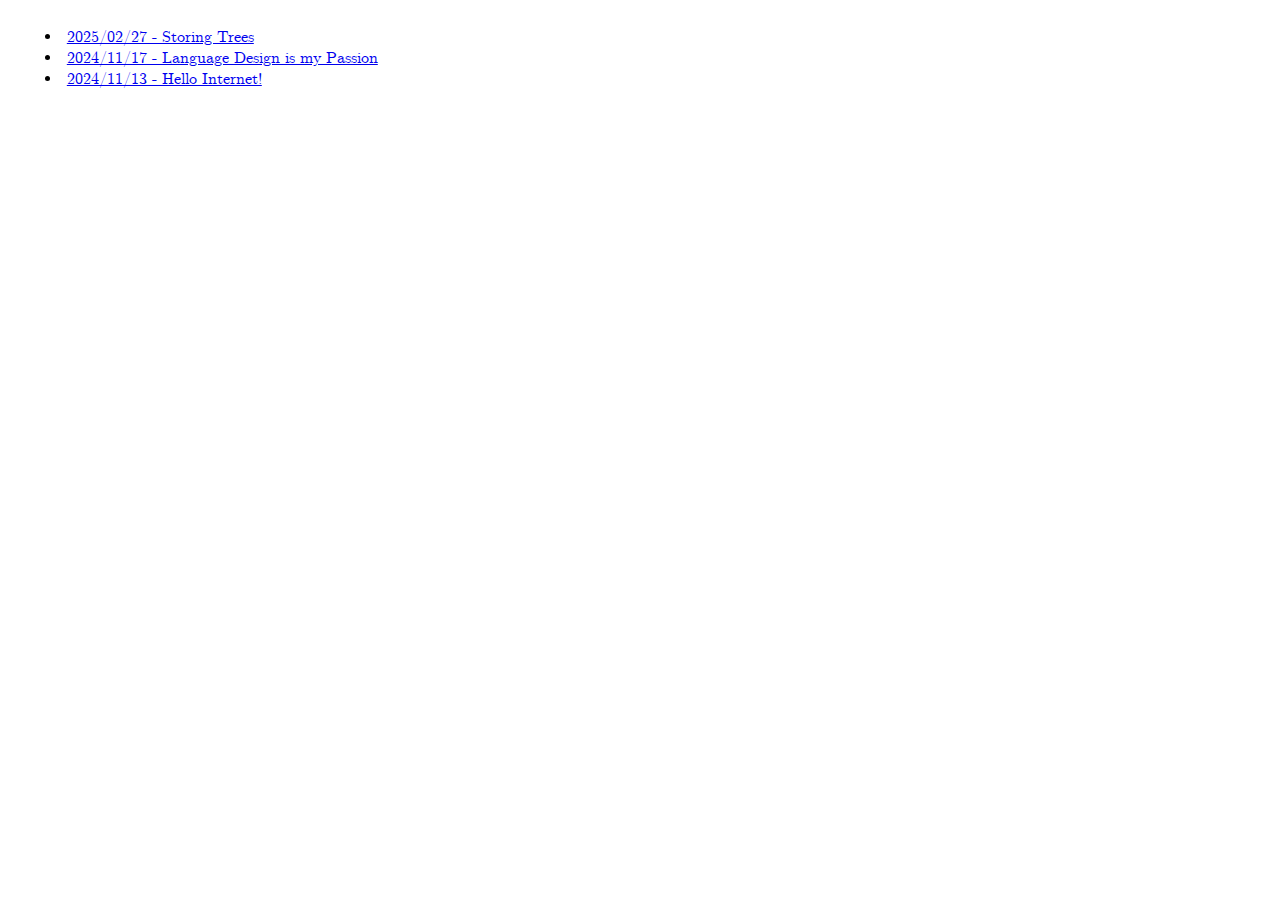
<file: index.html>
<!DOCTYPE html>
<html>
	<head>
		<meta name="viewport" content="width=device-width,initial-scale=1">
		<link rel="stylesheet" href="./all.css">
		<title>Index</title>
	</head>
	<body>
		<ul class="index">
			<li class="entry"><a href="./posts/storing-trees.html">2025/02/27 - Storing Trees</a></li>
			<li class="entry"><a href="./posts/language-design-is-my-passion.html">2024/11/17 - Language Design is my Passion</a></li>
			<li class="entry"><a href="./posts/hello-internet.html">2024/11/13 - Hello Internet!</a></li>
		</ul>
	</body>
</html>
</file>
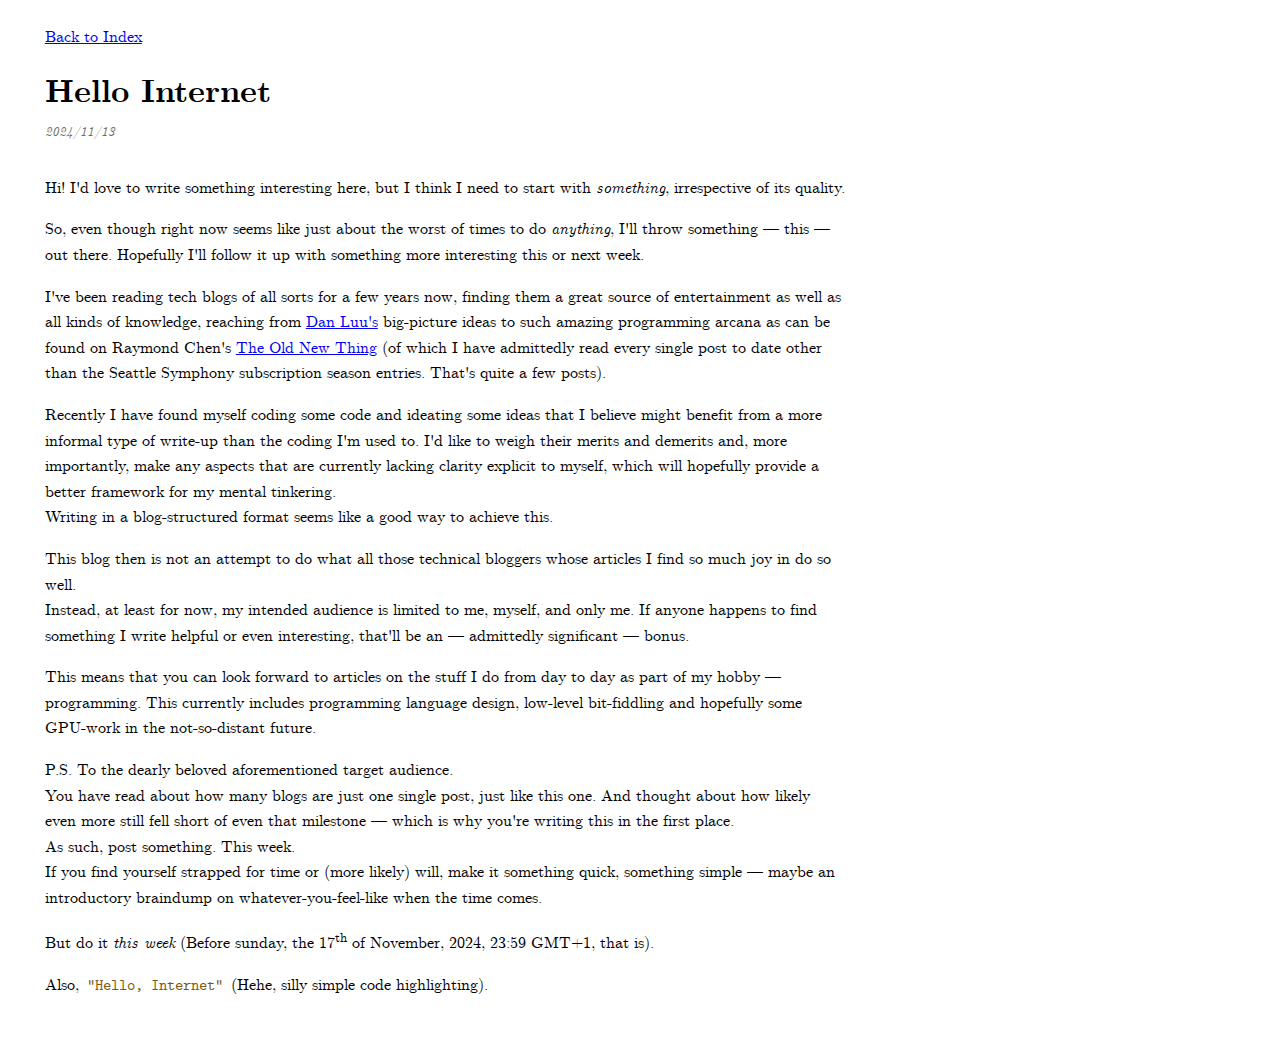
<file: posts/hello-internet.html>
<!DOCTYPE html>
<html>
	<head>
		<meta name="viewport" content="width=device-width,initial-scale=1">
		<link rel="stylesheet" href="../all.css">
		<title>Hello Internet</title>
	</head>
	<body>
		<a href="/">Back to Index</a>
		<h1>Hello Internet</h1>
		<p class="subtitle">2024/11/13</p>
		<p>
			Hi! I'd love to write something interesting here, but I think I
			need to start with <em>something</em>, irrespective of its quality. 
		</p>
		<p>
			So, even though right now seems like just about the worst of times
			to do <em>anything</em>, I'll throw something &mdash; this &mdash;
			out there. Hopefully I'll follow it up with something more
			interesting this or next week.
		</p>
		<p>
			I've been reading tech blogs of all sorts for a few years now,
			finding them a great source of entertainment as well as all kinds
			of knowledge, reaching from
			<a href="https://danluu.com/">Dan Luu's</a> big-picture ideas to
			such amazing programming arcana as can be found on Raymond Chen's
			<a href="https://devblogs.microsoft.com/oldnewthing/">The Old New Thing</a>
			(of which I have admittedly read every single post to date other
			than the Seattle Symphony subscription season entries. That's quite
			a few posts).
		</p>
		<p>
			Recently I have found myself coding some code and ideating some
			ideas that I believe might benefit from a more informal type of
			write-up than the coding I'm used to. I'd like to weigh their
			merits and demerits and, more importantly, make any aspects that
			are currently lacking clarity explicit to myself, which will
			hopefully provide a better framework for my mental tinkering. <br>
			Writing in a blog-structured format seems like a good way to
			achieve this.
		</p>
		<p>
			This blog then is not an attempt to do what all those technical
			bloggers whose articles I find so much joy in do so well. <br>
			Instead, at least for now, my intended audience is limited to me,
			myself, and only me.
			If anyone happens to find something I write helpful or even
			interesting, that'll be an &mdash; admittedly significant &mdash;
			bonus.
		</p>
		<p>
			This means that you can look forward to articles on the stuff I do
			from day to day as part of my hobby &mdash; programming.
			This currently includes programming language design, low-level
			bit-fiddling and hopefully some GPU-work in the not-so-distant
			future.
		</p>
		<p>
			P.S. To the dearly beloved aforementioned target audience. <br>
			You have read about how many blogs are just one single post, just
			like this one. And thought about how likely even more still fell
			short of even that milestone &mdash; which is why you're writing
			this in the first place. <br>
			As such, post something. This week. <br>
			If you find yourself strapped for time or (more likely) will, make
			it something quick, something simple &mdash; maybe an introductory
			braindump on whatever-you-feel-like when the time comes.
		</p>
		<p id="ps-deadline">
			But do it <em>this week</em> (Before sunday, the 17<sup>th</sup>
			of November, 2024, 23:59 GMT+1, that is).
		</p>
		<p>
			Also, <span class="code"><str>"Hello, Internet"</str></span> (Hehe,
			silly simple code highlighting).
		</p>
	</body>
</html>
</file>
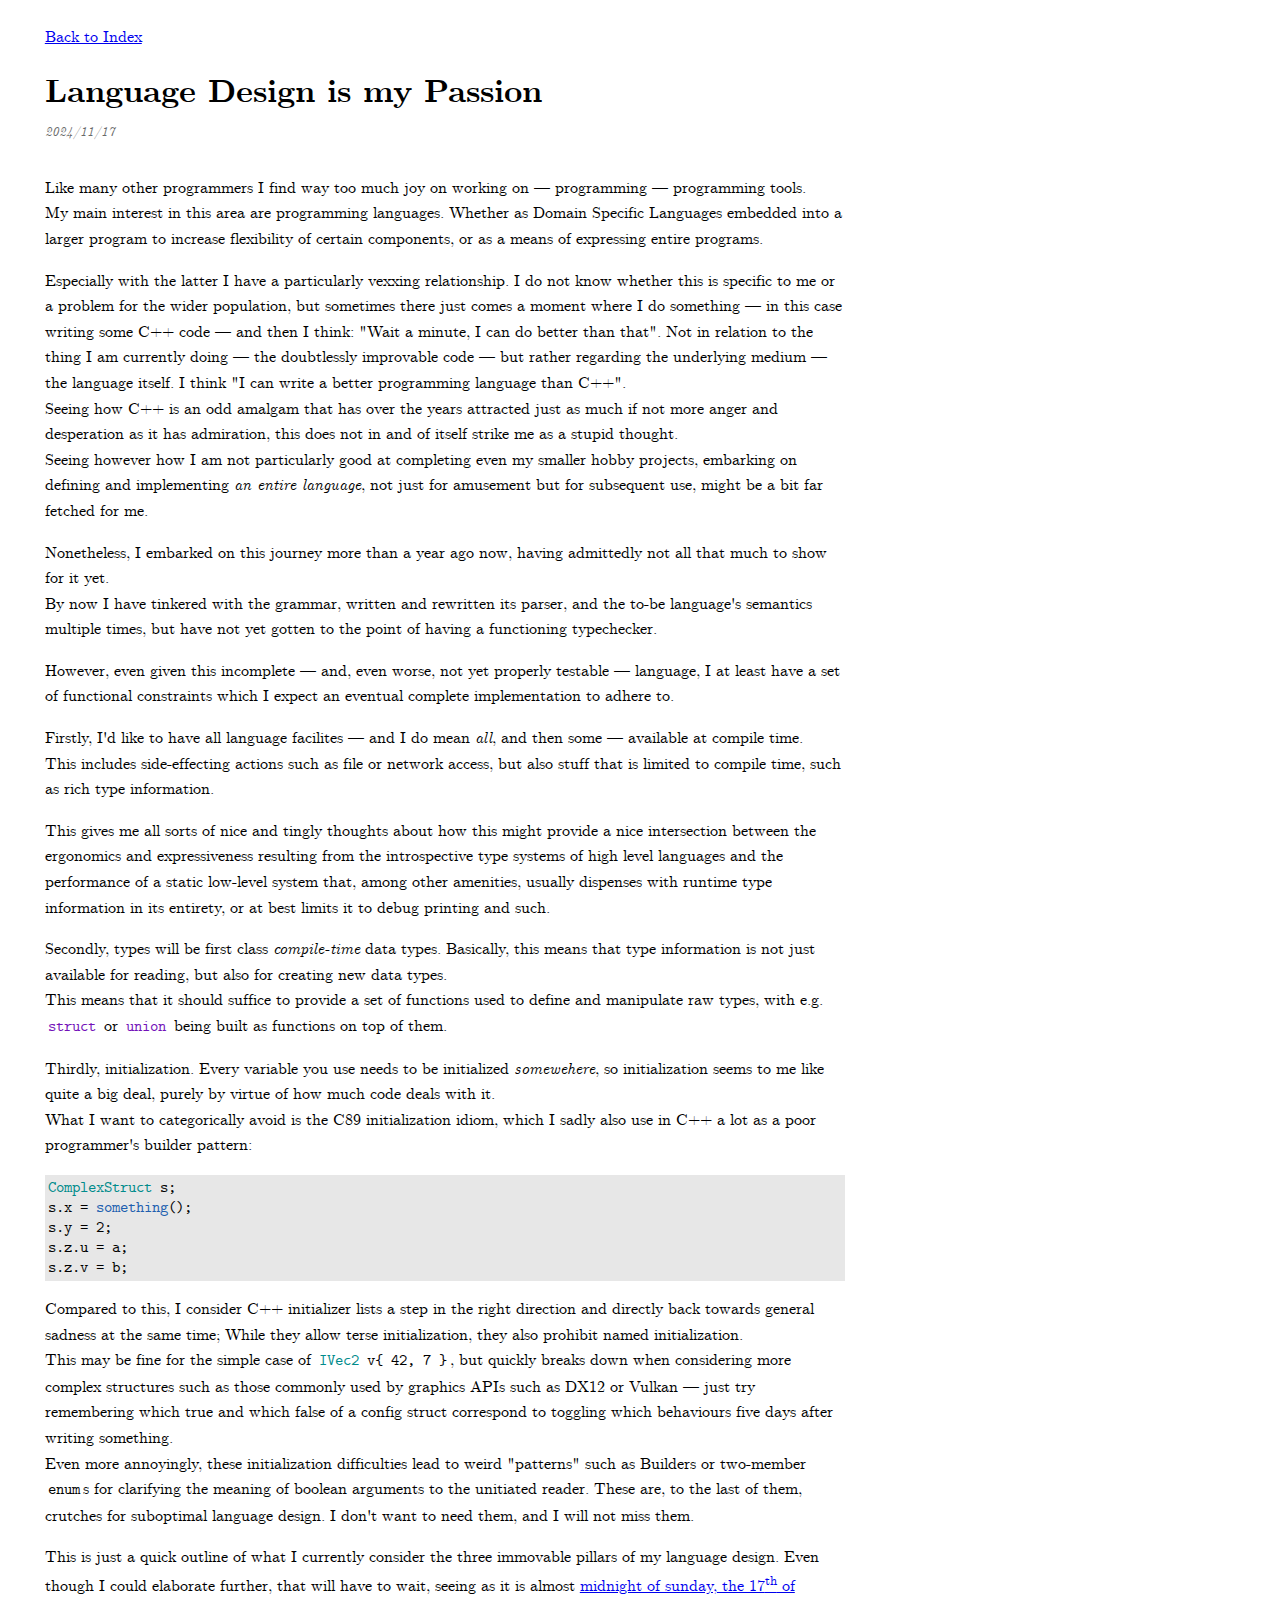
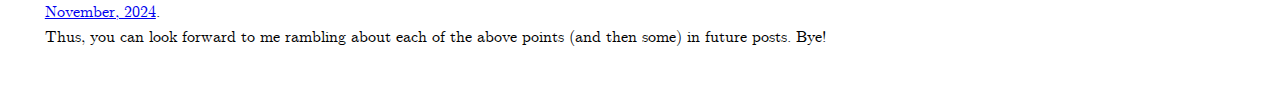
<file: posts/language-design-is-my-passion.html>
<!DOCTYPE html>
<html>
	<head>
		<meta name="viewport" content="width=device-width,initial-scale=1">
		<link rel="stylesheet" href="../all.css">
		<title>Language Design is my Passion</title>
	</head>
	<body>
		<a href="/">Back to Index</a>
		<h1>Language Design is my Passion</h1>
		<p class="subtitle">2024/11/17</p>
		<p>
			Like many other programmers I find way too much joy on working on
			&mdash; programming &mdash; programming tools. <br>
			My main interest in this area are programming languages. Whether as
			Domain Specific Languages embedded into a larger program to
			increase flexibility of certain components, or as a means of
			expressing entire programs.
		</p>
		<p>
			Especially with the latter I have a particularly vexxing
			relationship. I do not know whether this is specific to me or a
			problem for the wider population, but sometimes there just comes a
			moment where I do something &mdash; in this case writing some C++
			code &mdash; and then I think: "Wait a minute, I can do better than
			that". Not in relation to the thing I am currently doing &mdash;
			the doubtlessly improvable code &mdash; but rather regarding the
			underlying medium &mdash; the language itself. I think "I can
			write a better programming language than C++". <br>
			Seeing how C++ is an odd amalgam that has over the years attracted
			just as much if not more anger and desperation as it has
			admiration, this does not in and of itself strike me as a stupid
			thought. <br>
			Seeing however how I am not particularly good at completing even my
			smaller hobby projects, embarking on defining and implementing
			<em>an entire language</em>, not just for amusement but for
			subsequent use, might be a bit far fetched for me.
		</p>
		<p>
			Nonetheless, I embarked on this journey more than a year ago now,
			having admittedly not all that much to show for it yet. <br>
			By now I have tinkered with the grammar, written and rewritten its
			parser, and the to-be language's semantics multiple times, but have
			not yet gotten to the point of having a functioning typechecker.
		</p>
		<p>
			However, even given this incomplete &mdash; and, even worse, not
			yet properly testable &mdash; language, I at least have a set of
			functional constraints which I expect an eventual complete
			implementation to adhere to.
		</p>
		<p>
			Firstly, I'd like to have all language facilites &mdash; and I do
			mean <em>all</em>, and then some &mdash; available at compile time.
			<br>
			This includes side-effecting actions such as file or network
			access, but also stuff that is limited to compile time, such as
			rich type information.
		</p>
		<p>
			This gives me all sorts of nice and tingly thoughts about how this
			might provide a nice intersection between the ergonomics and
			expressiveness resulting from the introspective type systems of
			high level languages and the performance of a static low-level
			system that, among other amenities, usually dispenses with runtime
			type information in its entirety, or at best limits it to debug
			printing and such.
		</p>
		<p>
			Secondly, types will be first class <em>compile-time</em> data
			types. Basically, this means that type information is not just
			available for reading, but also for creating new data types. <br>
			This means that it should suffice to provide a set of functions
			used to define and manipulate raw types, with e.g.
			<span class="code"><kwd>struct</kwd></span> or
			<span class="code"><kwd>union</kwd></span> being built as functions
			on top of them.
		</p>
		<p>
			Thirdly, initialization. Every variable you use needs to be
			initialized <em>somewehere</em>, so initialization seems to me like
			quite a big deal, purely by virtue of how much code deals with it.
			<br>
			What I want to categorically avoid is the C89 initialization idiom,
			which I sadly also use in C++ a lot as a poor programmer's builder
			pattern:
		</p>
			<pre class="code">
<typ>ComplexStruct</typ> <vrb>s</vrb>;
<vrb>s</vrb>.<vrb>x</vrb> = <fun>something</fun>();
<vrb>s</vrb>.<vrb>y</vrb> = 2;
<vrb>s</vrb>.<vrb>z</vrb>.<vrb>u</vrb> = <vrb>a</vrb>;
<vrb>s</vrb>.<vrb>z</vrb>.<vrb>v</vrb> = <vrb>b</vrb>;</pre>
		<p>
			Compared to this, I consider C++ initializer lists a step in the
			right direction and directly back towards general sadness at the
			same time; While they allow terse initialization, they also
			prohibit named initialization. <br>
			This may be fine for the simple case of
			<span class="code"><typ>IVec2</typ> <vrb>v</vrb>{ 42, 7 }</span>,
			but quickly breaks down when considering more complex structures
			such as those commonly used by graphics APIs such as DX12 or
			Vulkan &mdash; just try remembering which true and which false of a
			config struct correspond to toggling which behaviours five days
			after writing something. <br>
			Even more annoyingly, these initialization difficulties lead to
			weird "patterns" such as Builders or two-member
			<span class="code">enum</span>s for clarifying the meaning of
			boolean arguments to the unitiated reader. These are, to the last
			of them, crutches for suboptimal language design. I don't want to
			need them, and I will not miss them.
		</p>
		<p>
			This is just a quick outline of what I currently consider the three
			immovable pillars of my language design.
			Even though I could elaborate further, that will have to wait,
			seeing as it is almost <a href="./hello-internet.html#ps-deadline">
			midnight of sunday, the 17<sup>th</sup> of November, 2024</a>. <br>
			Thus, you can look forward to me rambling about each of the above
			points (and then some) in future posts. Bye!
		</p>
	</body>
</html>
</file>
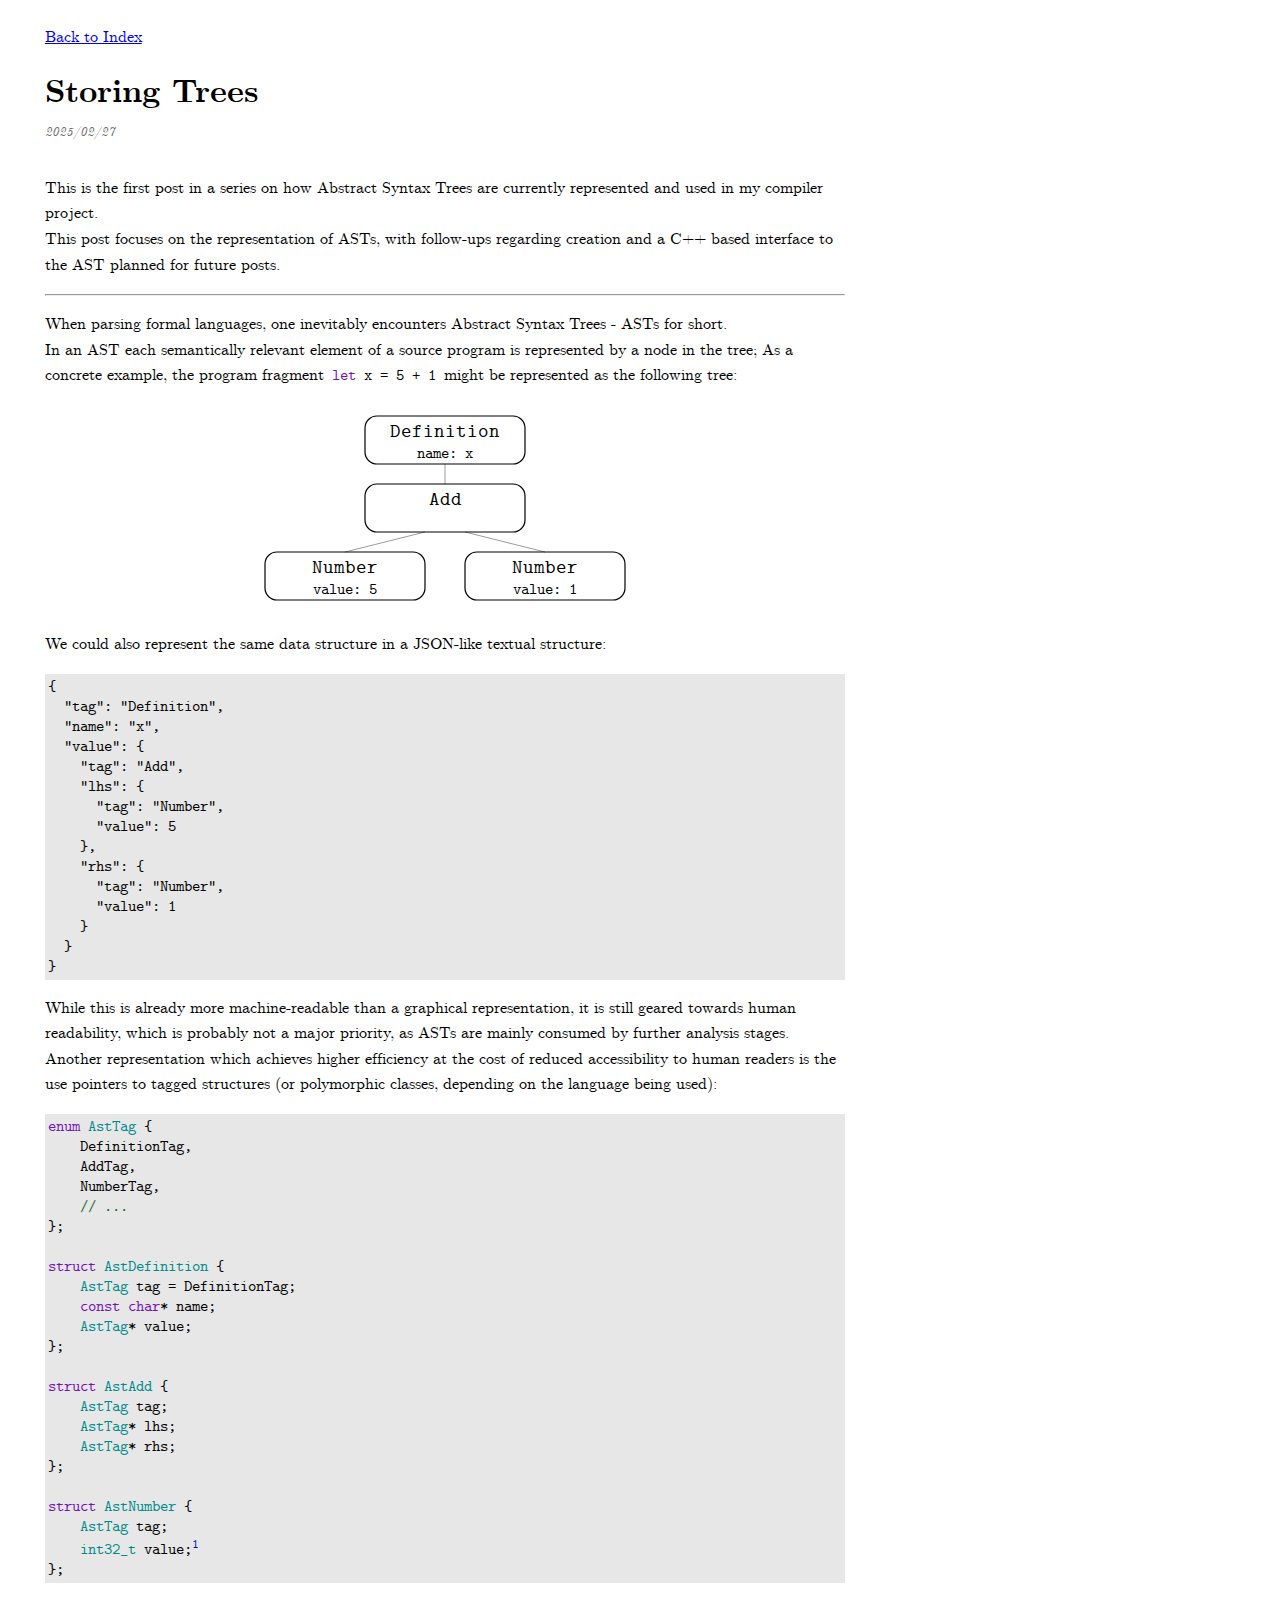
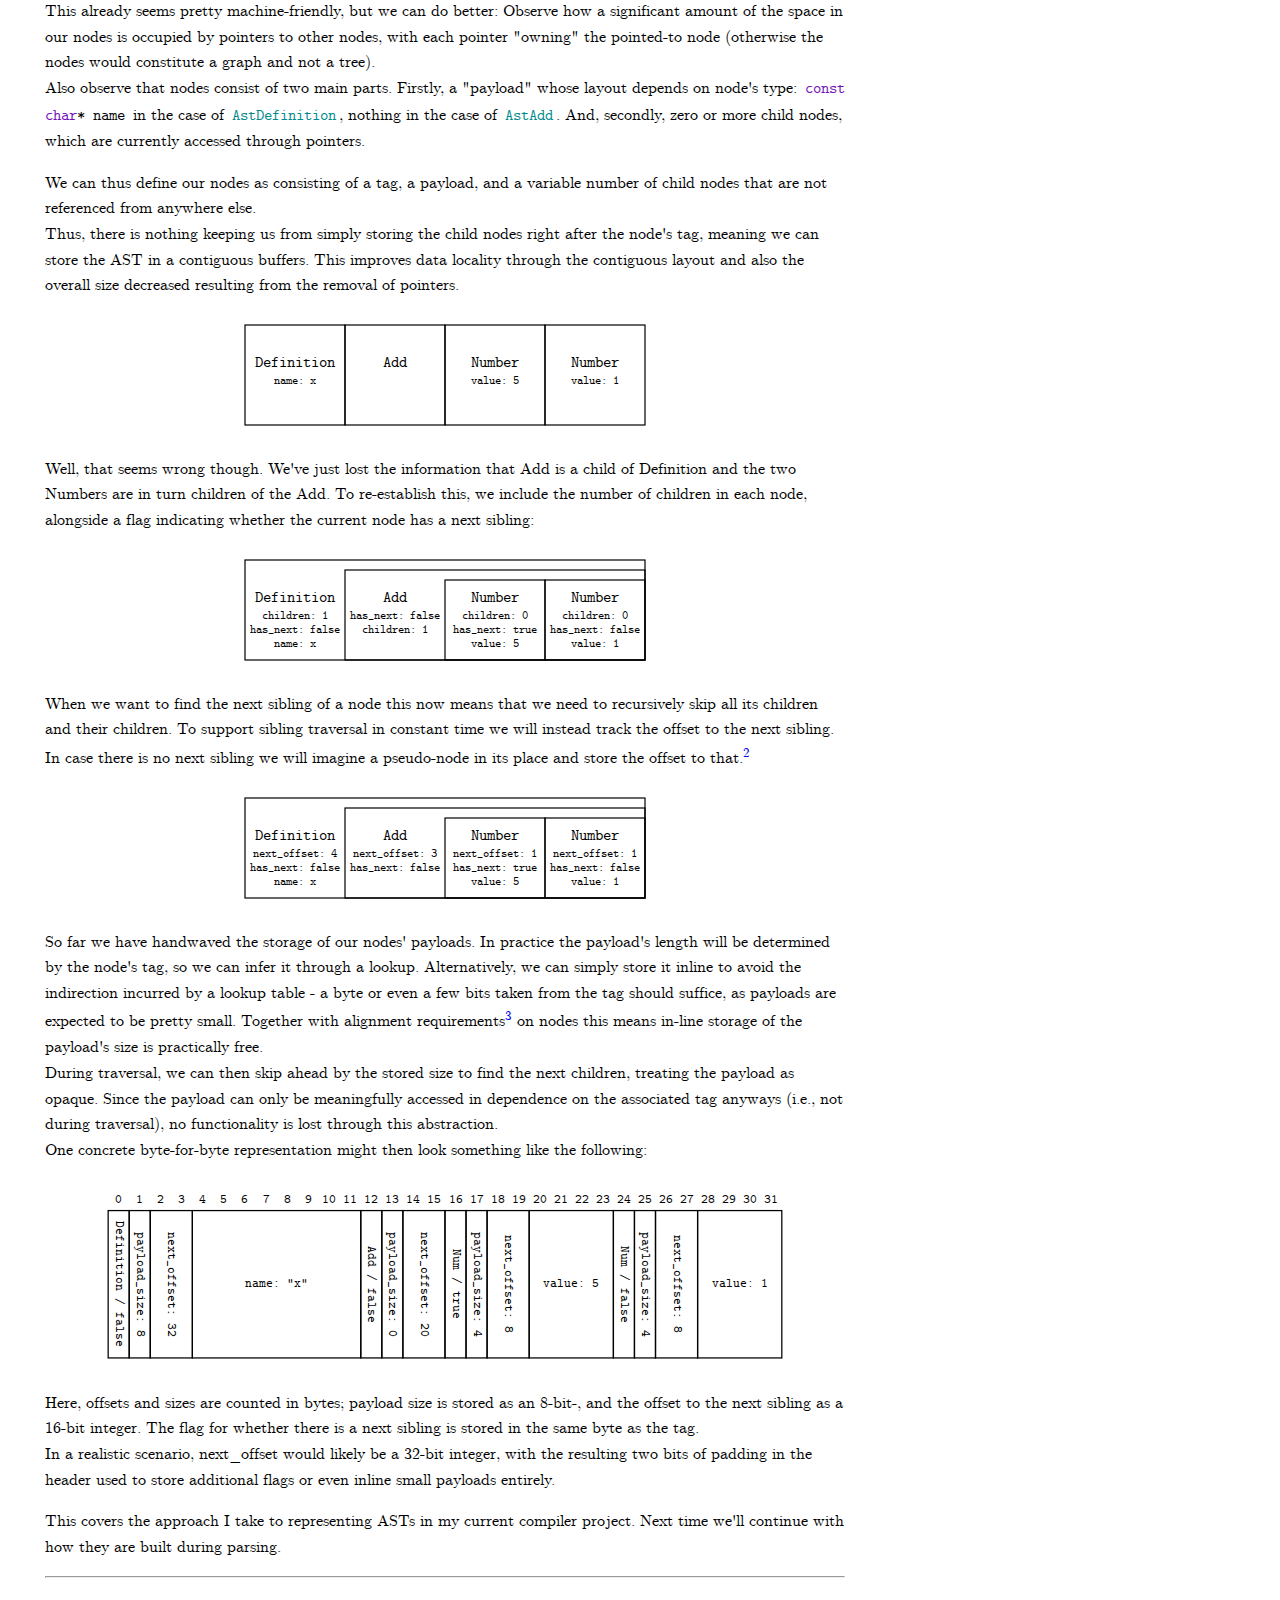
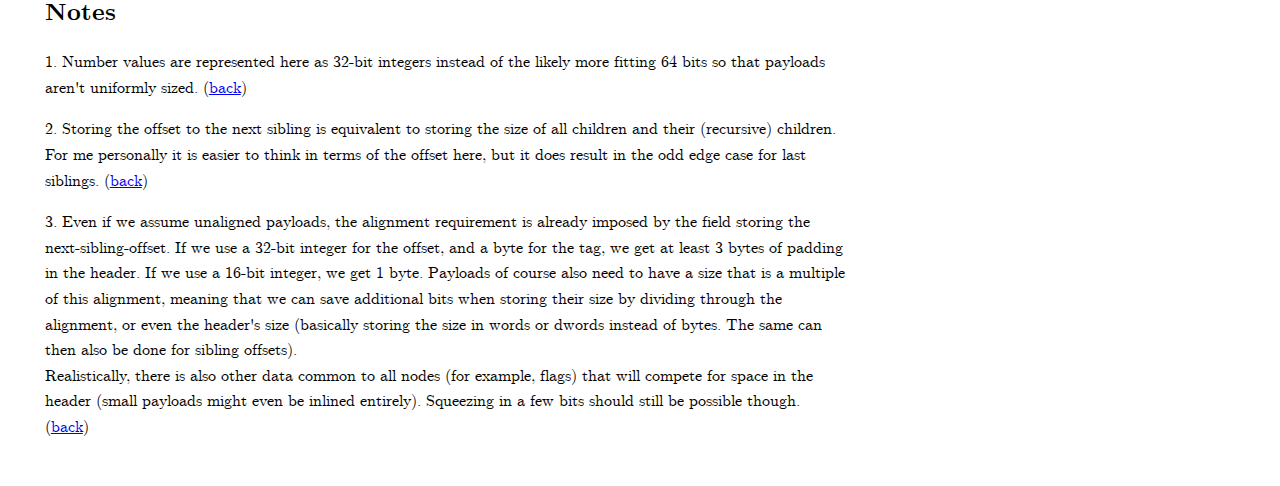
<file: posts/storing-trees.html>
<!DOCTYPE html>
<html>
	<head>
		<meta name="viewport" content="width=device-width,initial-scale=1">
		<link rel="stylesheet" href="../all.css">
		<title>Storing Trees</title>
	</head>
	<body>
		<a href="/">Back to Index</a>
		<h1>Storing Trees</h1>
		<p class="subtitle">2025/02/27</p>
		<p>
			This is the first post in a series on how Abstract Syntax Trees are
			currently represented and used in my compiler project. <br>
			This post focuses on the representation of ASTs, with follow-ups
			regarding creation and a C++ based interface to the AST planned for
			future posts.
		</p>
		<hr/>
		<p>
			When parsing formal languages, one inevitably encounters Abstract
			Syntax Trees - ASTs for short. <br>
			In an AST each semantically relevant element of a source program is
			represented by a node in the tree; As a concrete example, the
			program fragment
			<span class="code"><kwd>let</kwd> <vrb>x</vrb> = 5 + 1</span> might
			be represented as the following tree:
		</p>
		<svg class="tree-diagram" viewbox="0 0 200 51">
			<rect x="80" y="2.5" rx="3" ry="3" width="40" height="12"/>
			<text x="100" y="6.5" font-size="5">Definition</text>
			<text x="100" y="12" font-size="4">name: x</text>

			<rect x="80" y="19.5" rx="3" ry="3" width="40" height="12"/>
			<text x="100" y="23.5" font-size="5">Add</text>

			<rect x="55" y="36.5" rx="3" ry="3" width="40" height="12"/>
			<text x="75" y="40.5" font-size="5">Number</text>
			<text x="75" y="46" font-size="4">value: 5</text>

			<rect x="105" y="36.5" rx="3" ry="3" width="40" height="12"/>
			<text x="125" y="40.5" font-size="5">Number</text>
			<text x="125" y="46" font-size="4">value: 1</text>

			<line x1="100" y1="14.5" x2="100" y2="19.5"/>

			<line x1="95" y1="31.5" x2="75" y2="36.5"/>

			<line x1="105" y1="31.5" x2="125" y2="36.5"/>
		</svg>
		<p>
			We could also represent the same data structure in a JSON-like
			textual structure:
		</p>
		<pre class="code">
{
  "tag": "Definition",
  "name": "x",
  "value": {
    "tag": "Add",
    "lhs": {
      "tag": "Number",
      "value": 5
    },
    "rhs": {
      "tag": "Number",
      "value": 1
    }
  }
}</pre>
		<p>
			While this is already more machine-readable than a graphical
			representation, it is still geared towards human readability, which
			is probably not a major priority, as ASTs are mainly consumed by
			further analysis stages. <br>
			Another representation which achieves higher efficiency at the cost
			of reduced accessibility to human readers is the use pointers to
			tagged structures (or polymorphic classes, depending on the
			language being used):
		</p>
<pre class="code">
<kwd>enum</kwd> <typ>AstTag</typ> {
    <vrb>DefinitionTag</vrb>,
    <vrb>AddTag</vrb>,
    <vrb>NumberTag</vrb>,
    <com>// ...</com>
};

<kwd>struct</kwd> <typ>AstDefinition</typ> {
    <typ>AstTag</typ> <vrb>tag</vrb> = <vrb>DefinitionTag</vrb>;
    <kwd>const</kwd> <kwd>char</kwd>* <vrb>name</vrb>;
    <typ>AstTag</typ>* <vrb>value</vrb>;
};

<kwd>struct</kwd> <typ>AstAdd</typ> {
    <typ>AstTag</typ> <vrb>tag</vrb>;
    <typ>AstTag</typ>* <vrb>lhs</vrb>;
    <typ>AstTag</typ>* <vrb>rhs</vrb>;
};

<kwd>struct</kwd> <typ>AstNumber</typ> {
    <typ>AstTag</typ> <vrb>tag</vrb>;
    <typ>int32_t</typ> <vrb>value</vrb>;<sup><a class="footnote" id="ref-number-size" href="#note-number-size">1</a></sup>
};
</pre>
		<p>
			This already seems pretty machine-friendly, but we can do better:
			Observe how a significant amount of the space in our nodes is
			occupied by pointers to other nodes, with each pointer "owning"
			the pointed-to node (otherwise the nodes would constitute a graph
			and not a tree). <br>
			Also observe that nodes consist of two main parts. Firstly, a
			"payload" whose layout depends on node's type:
			<span class="code"><kwd>const</kwd> <kwd>char</kwd>* name</span> in
			the case of <span class="code"><typ>AstDefinition</typ></span>,
			nothing in the case of <span class="code"><typ>AstAdd</typ></span>.
			And, secondly, zero or more child nodes, which are currently
			accessed through pointers.
		</p>
		<p>
			We can thus define our nodes as consisting of a tag, a
			payload, and a variable number of child nodes
			that are not referenced from anywhere else. <br>
			Thus, there is nothing keeping us from simply storing the child
			nodes right after the node's tag, meaning we can store the AST in a
			contiguous buffers. This improves data locality through the
			contiguous layout and also the overall size decreased resulting
			from the removal of pointers.
		</p>
		<svg class="memory-diagram" viewbox="0 0 200 30">
			<rect x="50" y="2.5" width="25" height="25"/>
			<text x="62.5" y="12" font-size="4">Definition</text>
			<text x="62.5" y="16.5" font-size="3">name: x</text>

			<rect x="75" y="2.5" width="25" height="25"/>
			<text x="87.5" y="12" font-size="4">Add</text>

			<rect x="100" y="2.5" width="25" height="25"/>
			<text x="112.5" y="12" font-size="4">Number</text>
			<text x="112.5" y="16.5" font-size="3">value: 5</text>

			<rect x="125" y="2.5" width="25" height="25"/>
			<text x="137.5" y="12" font-size="4">Number</text>
			<text x="137.5" y="16.5" font-size="3">value: 1</text>
		</svg>
		<p>
			Well, that seems wrong though. We've just lost the information that
			Add is a child of Definition and the two Numbers are in turn
			children of the Add. To re-establish this, we include the number of
			children in each node, alongside a flag indicating whether the
			current node has a next sibling:
		</p>
		<svg class="memory-diagram" viewbox="0 0 200 30">
			<rect x="50" y="2.5" width="100" height="25"/>
			<text x="62.5" y="12" font-size="4">Definition</text>
			<text x="62.5" y="16.5" font-size="3">children: 1</text>
			<text x="62.5" y="20" font-size="3">has_next: false</text>
			<text x="62.5" y="23.5" font-size="3">name: x</text>

			<rect x="75" y="5" width="75" height="22.5"/>
			<text x="87.5" y="12" font-size="4">Add</text>
			<text x="87.5" y="16.5" font-size="3">has_next: false</text>
			<text x="87.5" y="20" font-size="3">children: 1</text>

			<rect x="100" y="7.5" width="25" height="20"/>
			<text x="112.5" y="12" font-size="4">Number</text>
			<text x="112.5" y="16.5" font-size="3">children: 0</text>
			<text x="112.5" y="20" font-size="3">has_next: true</text>
			<text x="112.5" y="23.5" font-size="3">value: 5</text>

			<rect x="125" y="7.5" width="25" height="20"/>
			<text x="137.5" y="12" font-size="4">Number</text>
			<text x="137.5" y="16.5" font-size="3">children: 0</text>
			<text x="137.5" y="20" font-size="3">has_next: false</text>
			<text x="137.5" y="23.5" font-size="3">value: 1</text>
		</svg>
		<p>
			When we want to find the next sibling of a node this now means that
			we need to recursively skip all its children and their children. To
			support sibling traversal in constant time we will instead track
			the offset to the next sibling. In case there is no next sibling we
			will imagine a pseudo-node in its place and store the offset to
			that.<sup><a class="footnote" id="ref-offset-size-equivalence" href="#note-offset-size-equivalence">2</a></sup>
		</p>
		<svg class="memory-diagram" viewbox="0 0 200 30">
			<rect x="50" y="2.5" width="100" height="25"/>
			<text x="62.5" y="12" font-size="4">Definition</text>
			<text x="62.5" y="16.5" font-size="3">next_offset: 4</text>
			<text x="62.5" y="20" font-size="3">has_next: false</text>
			<text x="62.5" y="23.5" font-size="3">name: x</text>

			<rect x="75" y="5" width="75" height="22.5"/>
			<text x="87.5" y="12" font-size="4">Add</text>
			<text x="87.5" y="16.5" font-size="3">next_offset: 3</text>
			<text x="87.5" y="20" font-size="3">has_next: false</text>

			<rect x="100" y="7.5" width="25" height="20"/>
			<text x="112.5" y="12" font-size="4">Number</text>
			<text x="112.5" y="16.5" font-size="3">next_offset: 1</text>
			<text x="112.5" y="20" font-size="3">has_next: true</text>
			<text x="112.5" y="23.5" font-size="3">value: 5</text>

			<rect x="125" y="7.5" width="25" height="20"/>
			<text x="137.5" y="12" font-size="4">Number</text>
			<text x="137.5" y="16.5" font-size="3">next_offset: 1</text>
			<text x="137.5" y="20" font-size="3">has_next: false</text>
			<text x="137.5" y="23.5" font-size="3">value: 1</text>
		</svg>
		<p>
			So far we have handwaved the storage of our nodes' payloads. In
			practice the payload's length will be determined by the node's tag,
			so we can infer it through a lookup. Alternatively, we can simply
			store it inline to avoid the indirection incurred by a lookup table
			- a byte or even a few bits taken from the tag should suffice, as
			payloads are expected to be pretty small. Together with alignment
			requirements<sup><a class="footnote" id="ref-node-alignment" href="#note-node-alignment">3</a></sup>
			on nodes this means in-line storage of the payload's size is
			practically free. <br>
			During traversal, we can then skip ahead by the stored size to find
			the next children, treating the payload as opaque. Since the
			payload can only be meaningfully accessed in dependence on the
			associated tag anyways (i.e., not during traversal), no
			functionality is lost through this abstraction. <br>
			One concrete byte-for-byte representation might then look something
			like the following:
		</p>
		<svg class="memory-diagram" viewbox="0 0 190 45">
			<rect x="15" y="7.5" width="5" height="35"/>
			<g transform="translate(17.5, 25)"><text font-size="3" transform="rotate(90)">Definition / false</text></g>

			<rect x="20" y="7.5" width="5" height="35"/>
			<g transform="translate(22.5, 25)"><text font-size="3" transform="rotate(90)">payload_size: 8</text></g>

			<rect x="25" y="7.5" width="10" height="35"/>
			<g transform="translate(30, 25)"><text font-size="3" transform="rotate(90)">next_offset: 32</text></g>

			<rect x="35" y="7.5" width="40" height="35"/>
			<text x="55" y="25" font-size="3">name: "x"</text>

			<rect x="75" y="7.5" width="5" height="35"/>
			<g transform="translate(77.5, 25)"><text font-size="3" transform="rotate(90)">Add / false</text></g>

			<rect x="80" y="7.5" width="5" height="35"/>
			<g transform="translate(82.5, 25)"><text font-size="3" transform="rotate(90)">payload_size: 0</text></g>

			<rect x="85" y="7.5" width="10" height="35"/>
			<g transform="translate(90, 25)"><text font-size="3" transform="rotate(90)">next_offset: 20</text></g>

			<rect x="95" y="7.5" width="5" height="35"/>
			<g transform="translate(97.5, 25)"><text font-size="3" transform="rotate(90)">Num / true</text></g>

			<rect x="100" y="7.5" width="5" height="35"/>
			<g transform="translate(102.5, 25)"><text font-size="3" transform="rotate(90)">payload_size: 4</text></g>

			<rect x="105" y="7.5" width="10" height="35"/>
			<g transform="translate(110, 25)"><text font-size="3" transform="rotate(90)">next_offset: 8</text></g>

			<rect x="115" y="7.5" width="20" height="35"/>
			<text x="125" y="25" font-size="3">value: 5</text>

			<rect x="135" y="7.5" width="5" height="35"/>
			<g transform="translate(137.5, 25)"><text font-size="3" transform="rotate(90)">Num / false</text></g>

			<rect x="140" y="7.5" width="5" height="35"/>
			<g transform="translate(142.5, 25)"><text font-size="3" transform="rotate(90)">payload_size: 4</text></g>

			<rect x="145" y="7.5" width="10" height="35"/>
			<g transform="translate(150, 25)"><text font-size="3" transform="rotate(90)">next_offset: 8</text></g>

			<rect x="155" y="7.5" width="20" height="35"/>
			<text x="165" y="25" font-size="3">value: 1</text>

			<g font-size="3">
				<text x="17.5" y="5">0</text>
				<text x="22.5" y="5">1</text>
				<text x="27.5" y="5">2</text>
				<text x="32.5" y="5">3</text>
				<text x="37.5" y="5">4</text>
				<text x="42.5" y="5">5</text>
				<text x="47.5" y="5">6</text>
				<text x="52.5" y="5">7</text>
				<text x="57.5" y="5">8</text>
				<text x="62.5" y="5">9</text>
				<text x="67.5" y="5">10</text>
				<text x="72.5" y="5">11</text>
				<text x="77.5" y="5">12</text>
				<text x="82.5" y="5">13</text>
				<text x="87.5" y="5">14</text>
				<text x="92.5" y="5">15</text>
				<text x="97.5" y="5">16</text>
				<text x="102.5" y="5">17</text>
				<text x="107.5" y="5">18</text>
				<text x="112.5" y="5">19</text>
				<text x="117.5" y="5">20</text>
				<text x="122.5" y="5">21</text>
				<text x="127.5" y="5">22</text>
				<text x="132.5" y="5">23</text>
				<text x="137.5" y="5">24</text>
				<text x="142.5" y="5">25</text>
				<text x="147.5" y="5">26</text>
				<text x="152.5" y="5">27</text>
				<text x="157.5" y="5">28</text>
				<text x="162.5" y="5">29</text>
				<text x="167.5" y="5">30</text>
				<text x="172.5" y="5">31</text>
			</g>
		</svg>
		<p>
			Here, offsets and sizes are counted in bytes; payload size is
			stored as an 8-bit-, and the offset to the next sibling as a 16-bit
			integer. The flag for whether there is a next sibling is stored in
			the same byte as the tag. <br>
			In a realistic scenario, next_offset would likely be a 32-bit
			integer, with the resulting two bits of padding in the header used
			to store additional flags or even inline small payloads entirely.
		</p>
		<p>
			This covers the approach I take to representing ASTs in my current
			compiler project. Next time we'll continue with how they are built
			during parsing.
		</p>
		<hr/>
		<h2>Notes</h2>
		<p id="note-number-size">
			1. Number values are represented here as 32-bit integers instead of
			the likely more fitting 64 bits so that payloads aren't uniformly
			sized.
			(<a href="#ref-number-size">back</a>)
		</p>
		<p id="note-offset-size-equivalence">
			2. Storing the offset to the next sibling is equivalent to storing
			the size of all children and their (recursive) children. For me
			personally it is easier to think in terms of the offset here, but
			it does result in the odd edge case for last siblings.
			(<a href="#ref-offset-size-equivalence">back</a>)
		</p>
		<p id="note-node-alignment">
			3. Even if we assume unaligned payloads, the alignment requirement
			is already imposed by the field storing the next-sibling-offset. If
			we use a 32-bit integer for the offset, and a byte for the tag, we
			get at least 3 bytes of padding in the header. If we use a 16-bit
			integer, we get 1 byte. Payloads of course also need to have a size
			that is a multiple of this alignment, meaning that we can save
			additional bits when storing their size by dividing through the
			alignment, or even the header's size (basically storing the size in
			words or dwords instead of bytes. The same can then also be done
			for sibling offsets). <br>
			Realistically, there is also other data common to all nodes (for
			example, flags) that will compete for space in the header (small
			payloads might even be inlined entirely). Squeezing in a few bits
			should still be possible though.
			(<a href="#ref-node-alignment">back</a>)
		</p>
	</body>
</html>
</file>
<file: all.css>
/* css and font files taken from:                                      */
/* https://github.com/bitmaks/cm-web-fonts/blob/master/font/Serif      */
@font-face  {
	font-family: 'Computer Modern Typewriter';
	src: url('./fonts/cm/typewriter/cmuntt.eot');
	src: url('./fonts/cm/typewriter/cmuntt.eot?#iefix') format('embedded-opentype'),
	     url('./fonts/cm/typewriter/cmuntt.woff') format('woff'),
	     url('./fonts/cm/typewriter/cmuntt.ttf') format('truetype'),
	     url('./fonts/cm/typewriter/cmuntt.svg#cmuntt') format('svg');
	font-weight: normal;
	font-style: normal;
}

@font-face {
	font-family: 'Computer Modern Serif';
	src: url('./fonts/cm/serif/cmunrm.eot');
	src: url('./fonts/cm/serif/cmunrm.eot?#iefix') format('embedded-opentype'),
		 url('./fonts/cm/serif/cmunrm.woff') format('woff'),
		 url('./fonts/cm/serif/cmunrm.ttf') format('truetype'),
		 url('./fonts/cm/serif/cmunrm.svg#cmunrm') format('svg');
	font-weight: normal;
	font-style: normal;
}

@font-face {
	font-family: 'Computer Modern Serif';
	src: url('./fonts/cm/serif/cmunbx.eot');
	src: url('./fonts/cm/serif/cmunbx.eot?#iefix') format('embedded-opentype'),
		 url('./fonts/cm/serif/cmunbx.woff') format('woff'),
		 url('./fonts/cm/serif/cmunbx.ttf') format('truetype'),
		 url('./fonts/cm/serif/cmunbx.svg#cmunbx') format('svg');
	font-weight: bold;
	font-style: normal;
}

@font-face {
	font-family: 'Computer Modern Serif';
	src: url('./fonts/cm/serif/cmunti.eot');
	src: url('./fonts/cm/serif/cmunti.eot?#iefix') format('embedded-opentype'),
		 url('./fonts/cm/serif/cmunti.woff') format('woff'),
		 url('./fonts/cm/serif/cmunti.ttf') format('truetype'),
		 url('./fonts/cm/serif/cmunti.svg#cmunti') format('svg');
	font-weight: normal;
	font-style: italic;
}

@font-face {
	font-family: 'Computer Modern Serif';
	src: url('./fonts/cm/serif/cmunbi.eot');
	src: url('./fonts/cm/serif/cmunbi.eot?#iefix') format('embedded-opentype'),
		 url('./fonts/cm/serif/cmunbi.woff') format('woff'),
		 url('./fonts/cm/serif/cmunbi.ttf') format('truetype'),
		 url('./fonts/cm/serif/cmunbi.svg#cmunbi') format('svg');
	font-weight: bold;
	font-style: italic;
}

/* general */

body {
	margin: 3vh 3.5vw 5vh 3.5vw;
	max-width: 800px;
	font-family: 'Computer Modern Serif', serif;
	font-variant-ligatures: none;
}

h1 {
	font-weight: bold;
	margin: 1.5rem 0 0.5rem 0;
}

.subtitle {
	font-size: small;
	font-style: italic;
	color: dimgray;
	margin: 0 0 2rem 0;
}

p {
	line-height: 1.6;
}

a.footnote:not(:hover) {
	text-decoration: none;
}

/* index.html */

ul.index {
	padding-left: 0;
	list-style-position: inside;
}

/* Code Highlighting */

.code {
	font-family: 'Computer Modern Typewriter', monospace;
	overflow-x: auto;
	max-width: 100%;
	padding: 3px;
}

pre.code {
	background-color: rgb(231, 231, 231);
}

.code kwd /* keyword */ {
	color:rgb(115, 17, 185);
}

.code vrb /* variable */ {
	color: black;
}

.code typ /* type */ {
	color: darkcyan;
}

.code fun /* function */ {
	color:rgb(32, 94, 175);
}

.code com /* comment */ {
	color: rgb(17, 104, 43);
}

.code str /* string literal */ {
	color: rgb(125, 87, 17);
}

.tree-diagram {
	font-family: 'Computer Modern Typewriter', monospace;
}

.tree-diagram rect {
	stroke: black;
	stroke-width: 0.3;
	fill: none;
}

.tree-diagram text {
	text-anchor: middle;
	dominant-baseline: central;
}

.tree-diagram line {
	stroke: black;
	stroke-width: 0.1;
}

.memory-diagram {
	font-family: 'Computer Modern Typewriter', monospace;
}

.memory-diagram rect {
	stroke: black;
	stroke-width: 0.3;
	fill: none;
}

.memory-diagram text {
	text-anchor: middle;
	dominant-baseline: central;
}
</file>
